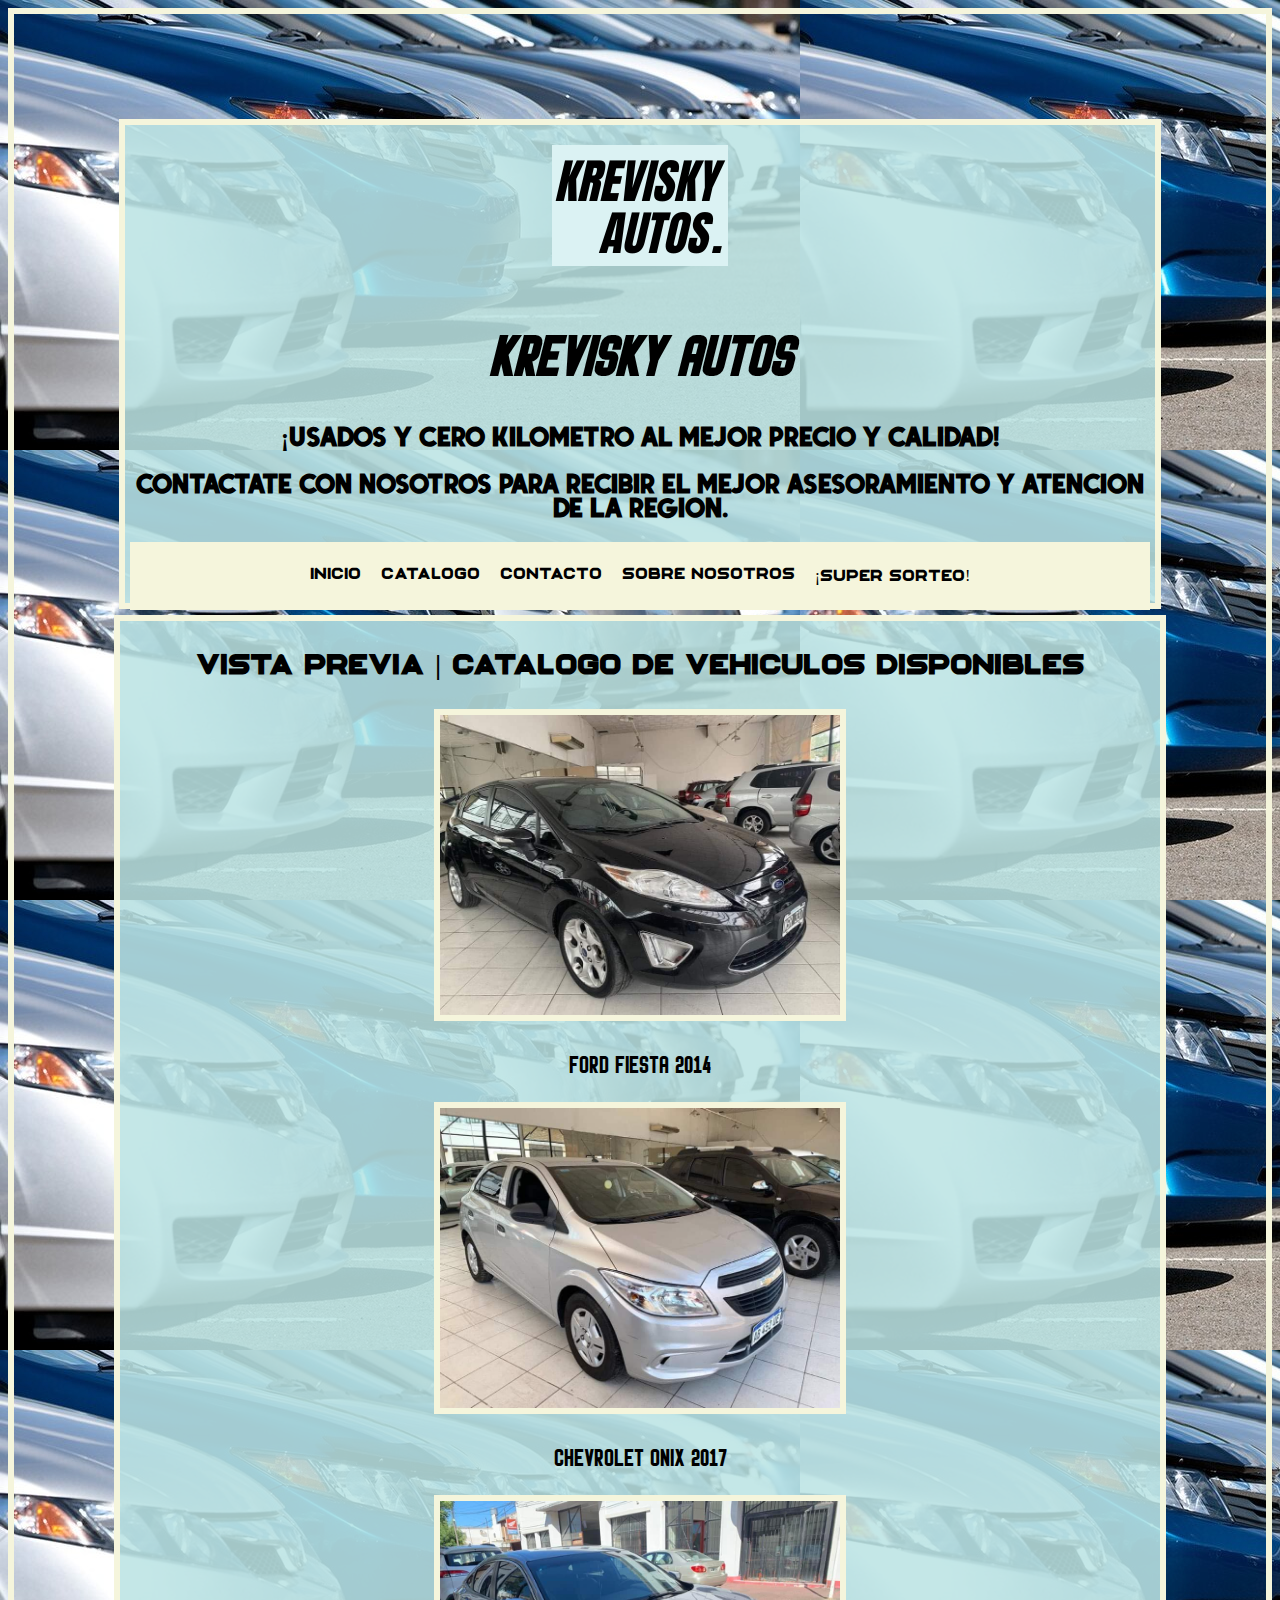
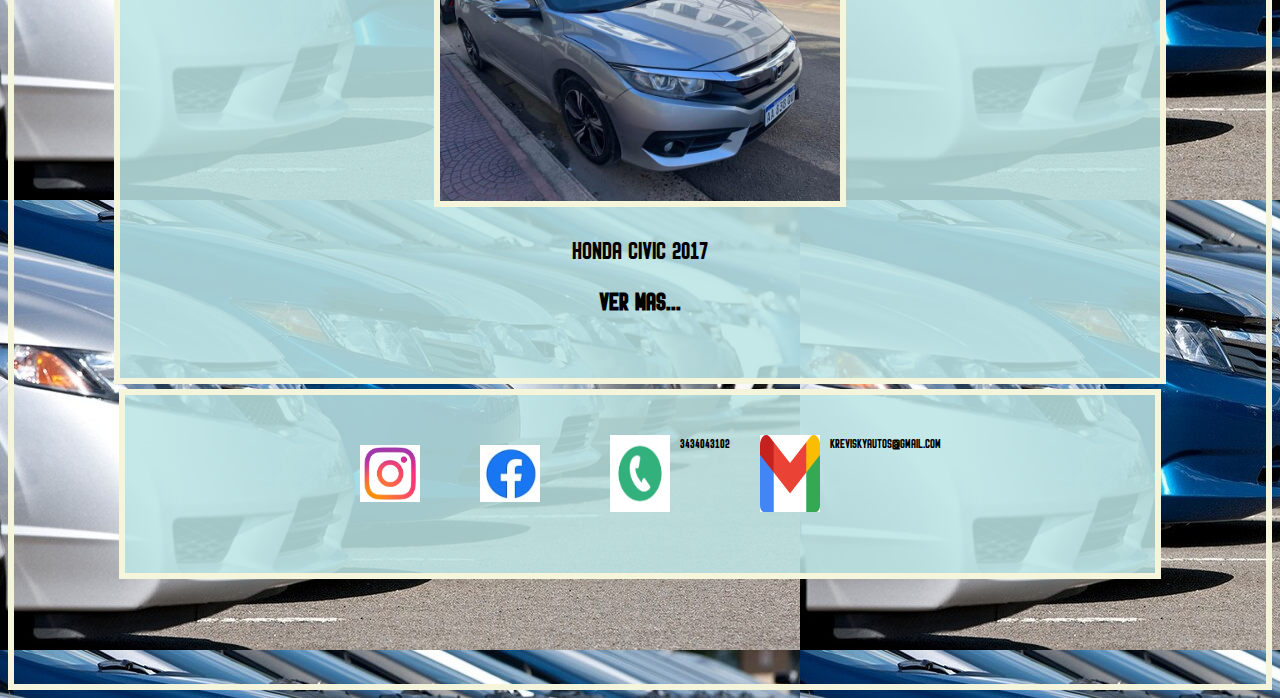
<file: index.html>
<!DOCTYPE html>
<html lang="en">
<head>
    <meta charset="UTF-8">
    <meta http-equiv="X-UA-Compatible" content="IE=edge">
    <meta name="viewport" content="width=device-width, initial-scale=1.0">
    <title>Krevisky Autos | Inicio</title>
    <link rel="stylesheet" href="style.css">
</head>
<body>
    <div class="contenedorpadreh"><header>
        <div class="encabezado"><a class="encabezado" href="index.html"><img class="encabezado anim-enc" src="multimedia.mp4/image/kreviskylogo.png" alt="Logo de la empresa"></a></div>
</a>
        <h1>Krevisky Autos</h1>
        <h2>¡Usados y cero kilometro al mejor precio y calidad!</h2>
        <h2 class="subtitulo">Contactate con nosotros para recibir el mejor asesoramiento y atencion de la region.</h2>
            <div><nav class="menu">
                <ul class="menu">
                <li class="menu"><a class="hyp" href="index.html">
                    Inicio
                </a>
                </li>
                <li class="menu">
                    <a class="hyp" href="catalogo.html">
                        Catalogo
                    </a>
                </li>
                <li class="menu">
                    <a class="hyp" href="contacto.html">
                        Contacto
                    </a>
                </li>
                <li class="menu">
                    <a class="hyp" href="nosotros.html">
                        Sobre Nosotros
                    </a>
                </li>
                <li class="menu">
                    <a class="hyp" href="sorteo.html">
                        ¡Super Sorteo!
                    </a>
                </li>
            </nav></div>

        </header>
    
        <section class="catalogoindex">
        <h3 class="catalogotitulo">Vista previa | Catalogo de vehículos disponibles</h3>
        <a class="text-cat-index" href="catalogo.html">
            <img class="img-cat-index cat-ind-anim" src="multimedia.mp4/image/auto1.jpg" alt="modelo1" width="400" height="300">
            <p>Ford Fiesta 2014 </p>
        </a>
        <a class="text-cat-index" href="catalogo.html">
            <img class="img-cat-index cat-ind-anim" src="multimedia.mp4/image/auto2..jpg" alt="modelo2" width="400" height="300">
            <p>Chevrolet Onix 2017</p> 
        </a>
        <a class="text-cat-index"href="catalogo.html">
            <img class="img-cat-index cat-ind-anim" src="multimedia.mp4/image/auto3.jpg" alt="modelo3" width="400" height="300">
            <p>Honda Civic 2017</p>
        </a>
        <a class="text-cat-index" href="catalogo.html">
            <p class="cat-ind-anim"><strong>VER MAS...</strong></p>
        </a>
        </section>
        
    
        <footer>
            <nav class="menuf">
            <ul class="menuf">
            <li class="menuf"><a class="menuf" href="https://www.instagram.com/krevisky.autos">
                <img class="menuf" src="multimedia.mp4/image/insta.jpg.jfif" alt="instagram_miniatura" width="60px">
            </a>
            </li>
            <li class="menuf">
            <a class="menuf" href="https://www.facebook.com/Krevisky-autos-193056681059260/?ref=page_internal">
                <img class="menuf" src="multimedia.mp4/image/facebook.jpg" alt="facebook_miniatura" width="60px">
            </a>
            </li>
            <li class="menuf">
            <li class="menuf"><img class="menuf" src="multimedia.mp4/image/telefono.jpg" alt="miniatura_telefono" width="60px"><p>3434043102</p></li>
            <li class="menuf">
            <img class="menuf" src="multimedia.mp4/image/mail.jpg" alt="miniatura_mail" width="60px"><p>kreviskyautos@gmail.com</p>
            </li>
            </ul>
        </nav>
        
        </footer>
    </div>
</body>

</html>
</file>
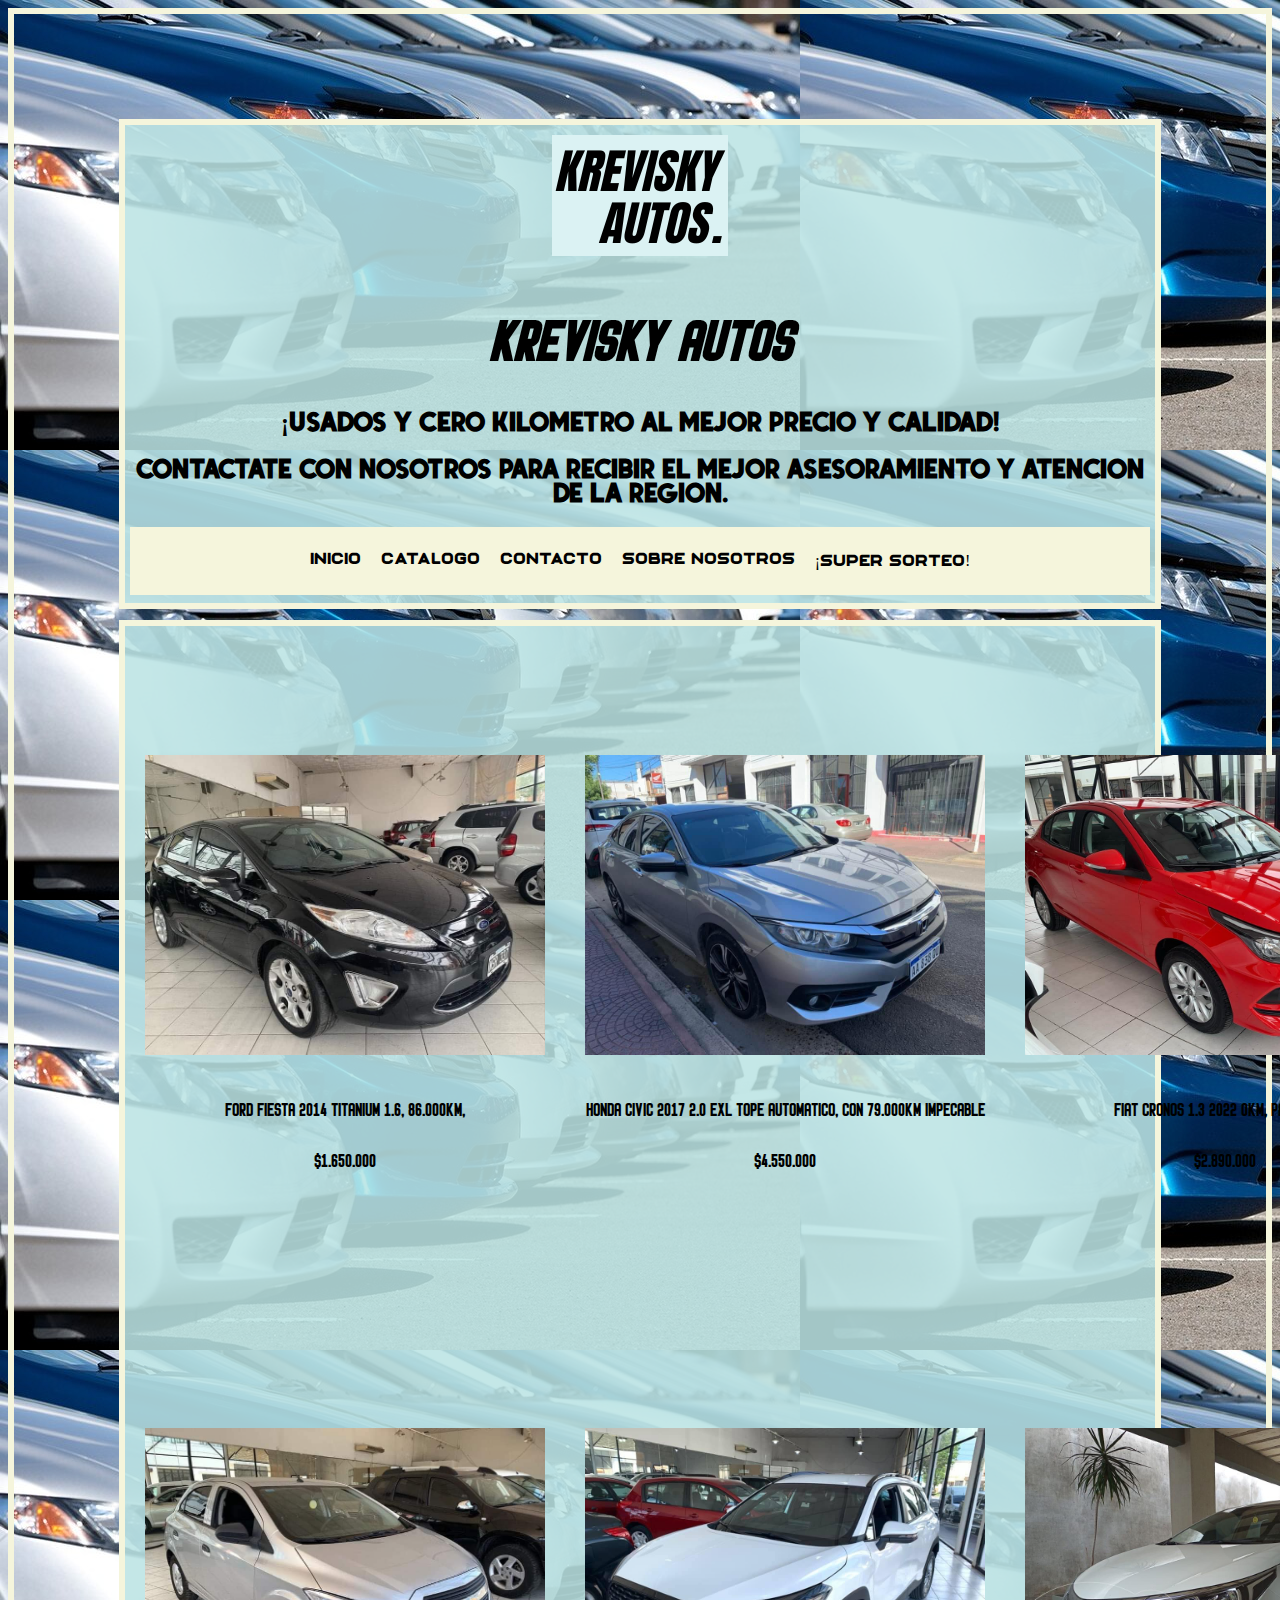
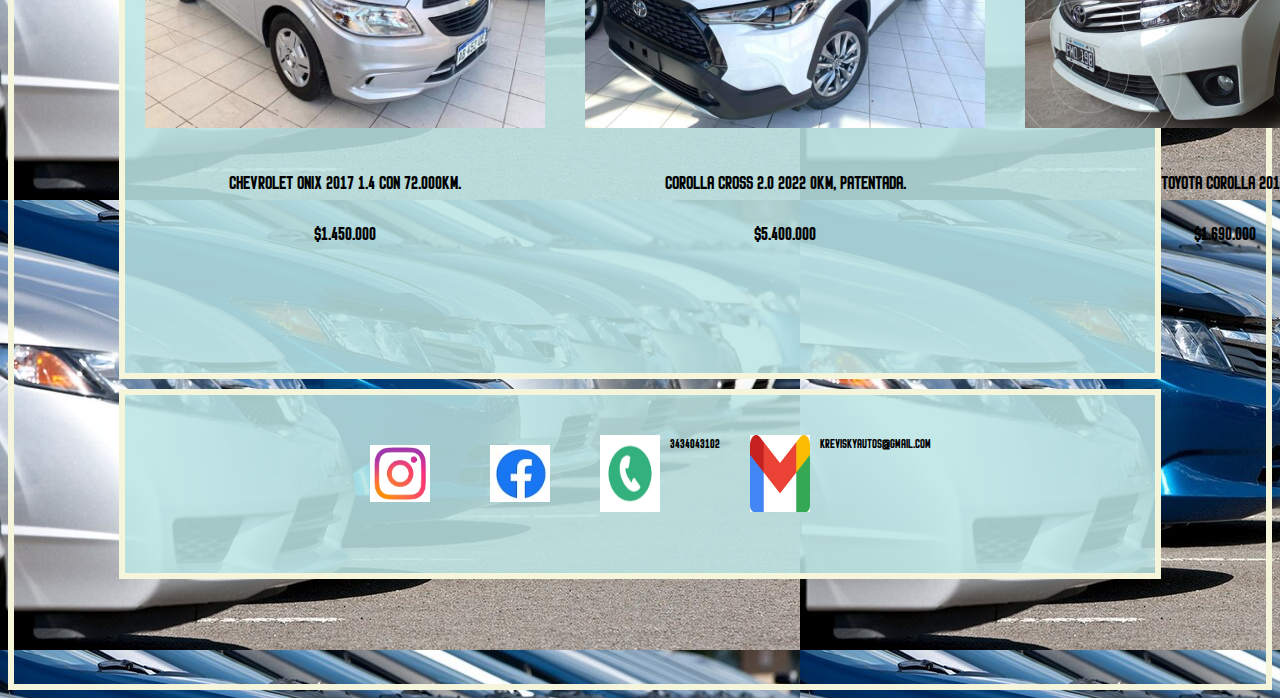
<file: catalogo.html>
<!DOCTYPE html>
<html lang="en">
<head>
    <meta charset="UTF-8">
    <meta http-equiv="X-UA-Compatible" content="IE=edge">
    <meta name="viewport" content="width=device-width, initial-scale=1.0">
    <link rel="stylesheet" href="style.css">
    <title>Krevisky Autos | Catalogo</title>
</head>
<body>
    <div class="contenedorpadrec"><header>
        <div><a class="encabezado" href="index.html"><img class="encabezado anim-enc" src="multimedia.mp4/image/kreviskylogo.png" alt="Logo de la empresa"></a></div>
        </a>
        <h1>Krevisky Autos</h1>
        <h2>¡Usados y cero kilometro al mejor precio y calidad!</h2>
        <h2 class="subtitulo">Contactate con nosotros para recibir el mejor asesoramiento y atencion de la region.</h2>
            <nav class="menu">
                <ul class="menu">
                <li class="menu"><a class="hyp" href="index.html">
                    Inicio
                </a>
                </li>
                <li class="menu">
                    <a class="hyp" href="catalogo.html">
                        Catalogo
                    </a>
                </li>
                <li class="menu">
                    <a class="hyp" href="contacto.html">
                        Contacto
                    </a>
                </li>
                <li class="menu">
                    <a class="hyp" href="nosotros.html">
                        Sobre Nosotros
                    </a>
                </li>
                <li class="menu">
                    <a class="hyp" href="sorteo.html">
                        ¡Super Sorteo!
                    </a>
                </li>
            </nav>
        </header>


    <section class="catalogo">
        
            <div><img class="cat-items" src="multimedia.mp4/image/auto1.jpg" alt="modelo1" width="400" height="300">
            <p class="cat-p" >Ford Fiesta 2014 Titanium 1.6, 86.000km, </p>
            <p class="cat-p" >$1.650.000 </p></div>
        
            <div><img class="cat-items" src="multimedia.mp4/image/auto2..jpg" alt="modelo2" width="400" height="300">
            <p class="cat-p">Chevrolet Onix 2017 1.4 con 72.000km.</p>
            <p class="cat-p">$1.450.000</p></div>
        
            <div><img class="cat-items" src="multimedia.mp4/image/auto3.jpg" alt="modelo3" width="400" height="300">
            <p class="cat-p">Honda Civic 2017 2.0 EXL tope automatico, con 79.000km impecable </p>
            <p class="cat-p">$4.550.000</p></div>
            
            <div><img class="cat-items" src="multimedia.mp4/image/auto4.jpg" alt="modelo4" width="400" height="300">
            <p class="cat-p">Corolla Cross 2.0 2022 0km, patentada. </p>
            <p class="cat-p">$5.400.000</p></div>

            <div><img class="cat-items" src="multimedia.mp4/image/auto5.jpg" alt="modelo5" width="400" height="300">
            <p class="cat-p">Fiat Cronos 1.3 2022 0km, patentado.</p>
            <p class="cat-p">$2.890.000</p></div>

            <div><img class="cat-items" src="multimedia.mp4/image/auto6.jpg" alt="modelo6" width="400" height="300">
            <p class="cat-p">Toyota Corolla 2013.</p>
            <p class="cat-p">$1.690.000</p></div>

            
        </section>



        <footer>
            <nav class="menuf">
            <ul class="menuf">
            <li class="menuf"><a class="menuf" href="https://www.instagram.com/krevisky.autos">
                <img class="menuf" src="multimedia.mp4/image/insta.jpg.jfif" alt="instagram_miniatura" width="60px">
            </a>
            </li>
            <li class="menuf">
            <a class="menuf" href="https://www.facebook.com/Krevisky-autos-193056681059260/?ref=page_internal">
                <img class="menuf" src="multimedia.mp4/image/facebook.jpg" alt="facebook_miniatura" width="60px">
            </a>
            </li>
            
            <li class="menuf"><img class="menuf" src="multimedia.mp4/image/telefono.jpg" alt="miniatura_telefono" width="60px"><p>3434043102</p></li>
            <li class="menuf">
            <img class="menuf" src="multimedia.mp4/image/mail.jpg" alt="miniatura_mail" width="60px"><p>kreviskyautos@gmail.com</p>
            </li>
            </ul>
        </nav>
        
        </footer>
    </div>
</body>

</html>
</file>
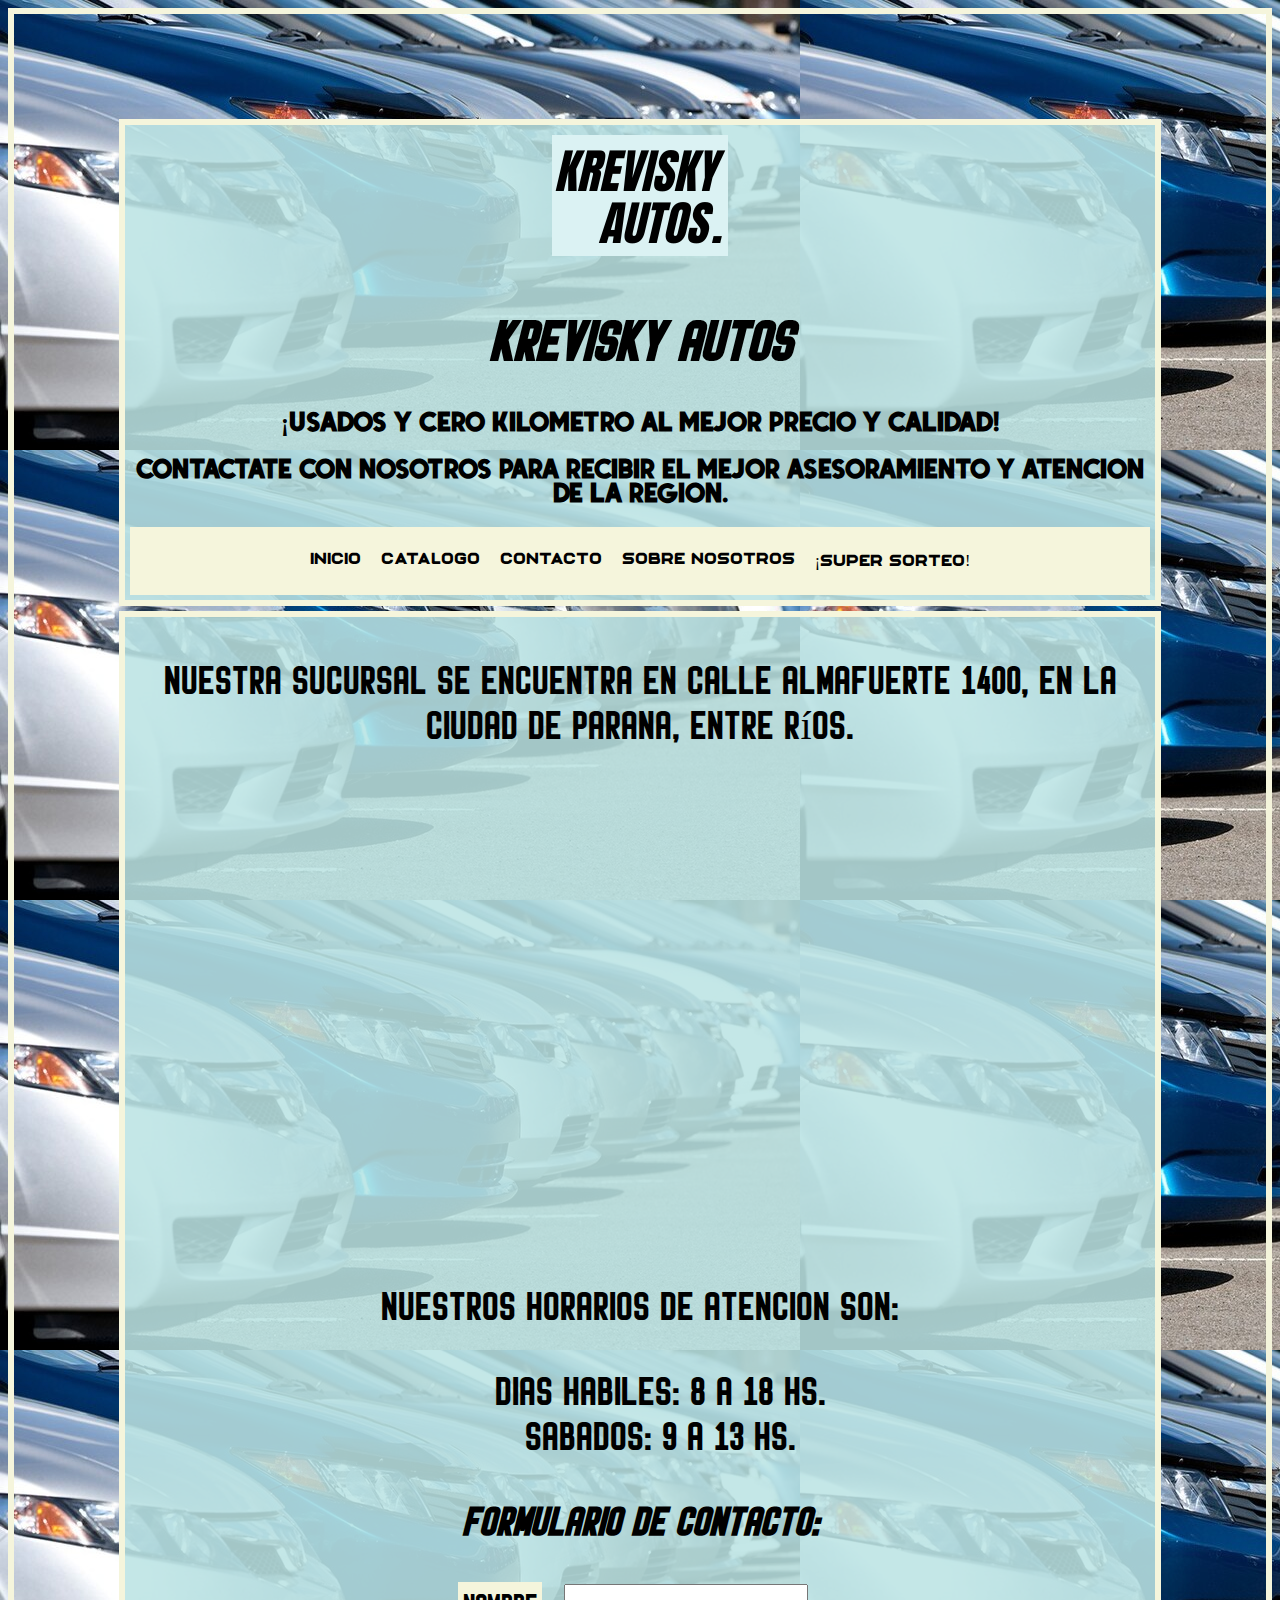
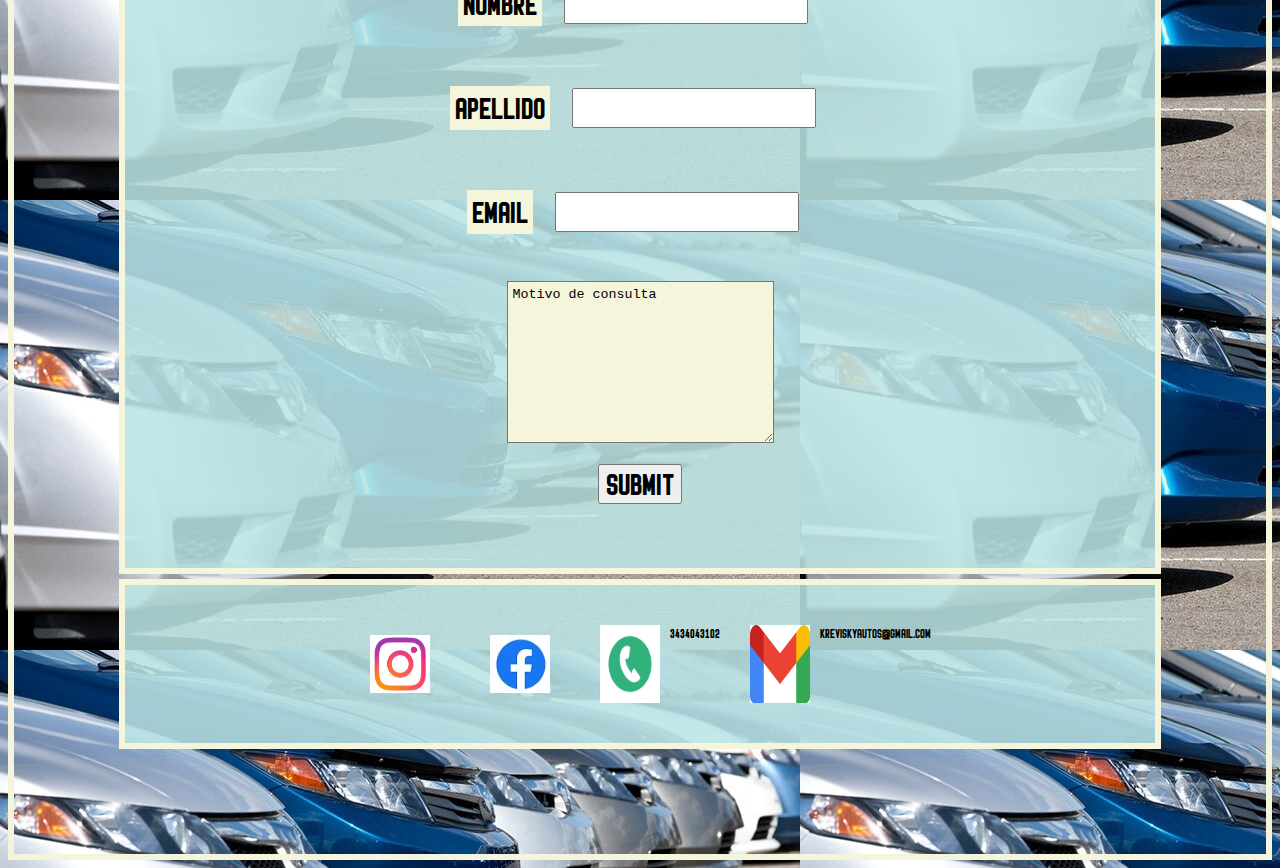
<file: contacto.html>
<!DOCTYPE html>
<html lang="en">
<head>
    <meta charset="UTF-8">
    <meta http-equiv="X-UA-Compatible" content="IE=edge">
    <meta name="viewport" content="width=device-width, initial-scale=1.0">
    <link rel="stylesheet" href="style.css">
    <title>Krevisky Autos | Contacto</title>
</head>
<body>
    <header>
        <div><a class="encabezado" href="index.html"><img class="encabezado anim-enc" src="multimedia.mp4/image/kreviskylogo.png" alt="Logo de la empresa"></a></div>
        </a>
        <h1>Krevisky Autos</h1>
        <h2>¡Usados y cero kilometro al mejor precio y calidad!</h2>
        <h2 class="subtitulo">Contactate con nosotros para recibir el mejor asesoramiento y atencion de la region.</h2>
        
            <nav class="menu">
                <ul class="menu">
                <li class="menu"><a class="hyp" href="index.html">
                    Inicio
                </a>
                </li>
                <li class="menu">
                    <a class="hyp" href="catalogo.html">
                        Catalogo
                    </a>
                </li>
                <li class="menu">
                    <a class="hyp" href="contacto.html">
                        Contacto
                    </a>
                </li>
                <li class="menu">
                    <a class="hyp" href="nosotros.html">
                        Sobre Nosotros
                    </a>
                </li>
                <li class="menu">
                    <a class="hyp" href="sorteo.html">
                        ¡Super Sorteo!
                    </a>
                </li>
            </nav>
            
        </header>

    <section class="contacto">
        <p class="pcontacto">Nuestra sucursal se encuentra en calle Almafuerte 1400, en la ciudad de Parana, Entre Ríos.</p>
        <div class="iframe"><iframe src="https://www.google.com/maps/embed?pb=!1m18!1m12!1m3!1d3392.631021438646!2d-60.50254968484371!3d-31.75327098129321!2m3!1f0!2f0!3f0!3m2!1i1024!2i768!4f13.1!3m3!1m2!1s0x95b44ddcce5c5dc7%3A0x899870d169c52195!2sAv.%20Almafuerte%201400%2C%20E3102QFR%20Paran%C3%A1%2C%20Entre%20R%C3%ADos!5e0!3m2!1ses-419!2sar!4v1649282189308!5m2!1ses-419!2sar" width="600" height="450" style="border:0;" allowfullscreen="" loading="lazy" referrerpolicy="no-referrer-when-downgrade"></iframe></div>
        <p class="pcontacto">
            Nuestros horarios de atencion son:
            <ul class="listcont">
            <li class="listcont" >Dias habiles: 8 a 18 hs.</li>
            <li class="listcont" >Sabados: 9 a 13 hs.</li>
        </ul> 
        </p>
        <h1 class="pcontacto">
            Formulario de contacto:
        </h1>
        <form class="form" action="/formulario" method="post">
            <label class="letrasf" for="Nombre">Nombre</label>
            <input class="form" id="Nombre" type="text">
            <br><br>
        
       
            <label class="letrasf" for="Apellido">Apellido</label>
            <input class="form" type="text" id="Apellido">
            <br><br>
        
       
            <label class="letrasf" for="Email">Email</label>
            <input class="form" type="email" id="Email">
            <br><br>

            <textarea class="letrasf" id="comentario" cols="30" rows="10">Motivo de consulta</textarea><br>
            <input class="form" type="submit">
            <br><br>
            
        </form>


    </section>




    <footer>
        <nav class="menuf">
        <ul class="menuf">
        <li class="menuf"><a class="menuf" href="https://www.instagram.com/krevisky.autos">
            <img class="menuf" src="multimedia.mp4/image/insta.jpg.jfif" alt="instagram_miniatura" width="60px">
        </a>
        </li>
        <li class="menuf">
        <a class="menuf" href="https://www.facebook.com/Krevisky-autos-193056681059260/?ref=page_internal">
            <img class="menuf" src="multimedia.mp4/image/facebook.jpg" alt="facebook_miniatura" width="60px">
        </a>
        </li>
        <li class="menuf"><img class="menuf" src="multimedia.mp4/image/telefono.jpg" alt="miniatura_telefono" width="60px"><p>3434043102</p></li>
        <li class="menuf">
        <img class="menuf" src="multimedia.mp4/image/mail.jpg" alt="miniatura_mail" width="60px"><p>kreviskyautos@gmail.com</p>
        </li>
        </ul>
    </nav>
    
    </footer>
</body>
</html>
</file>
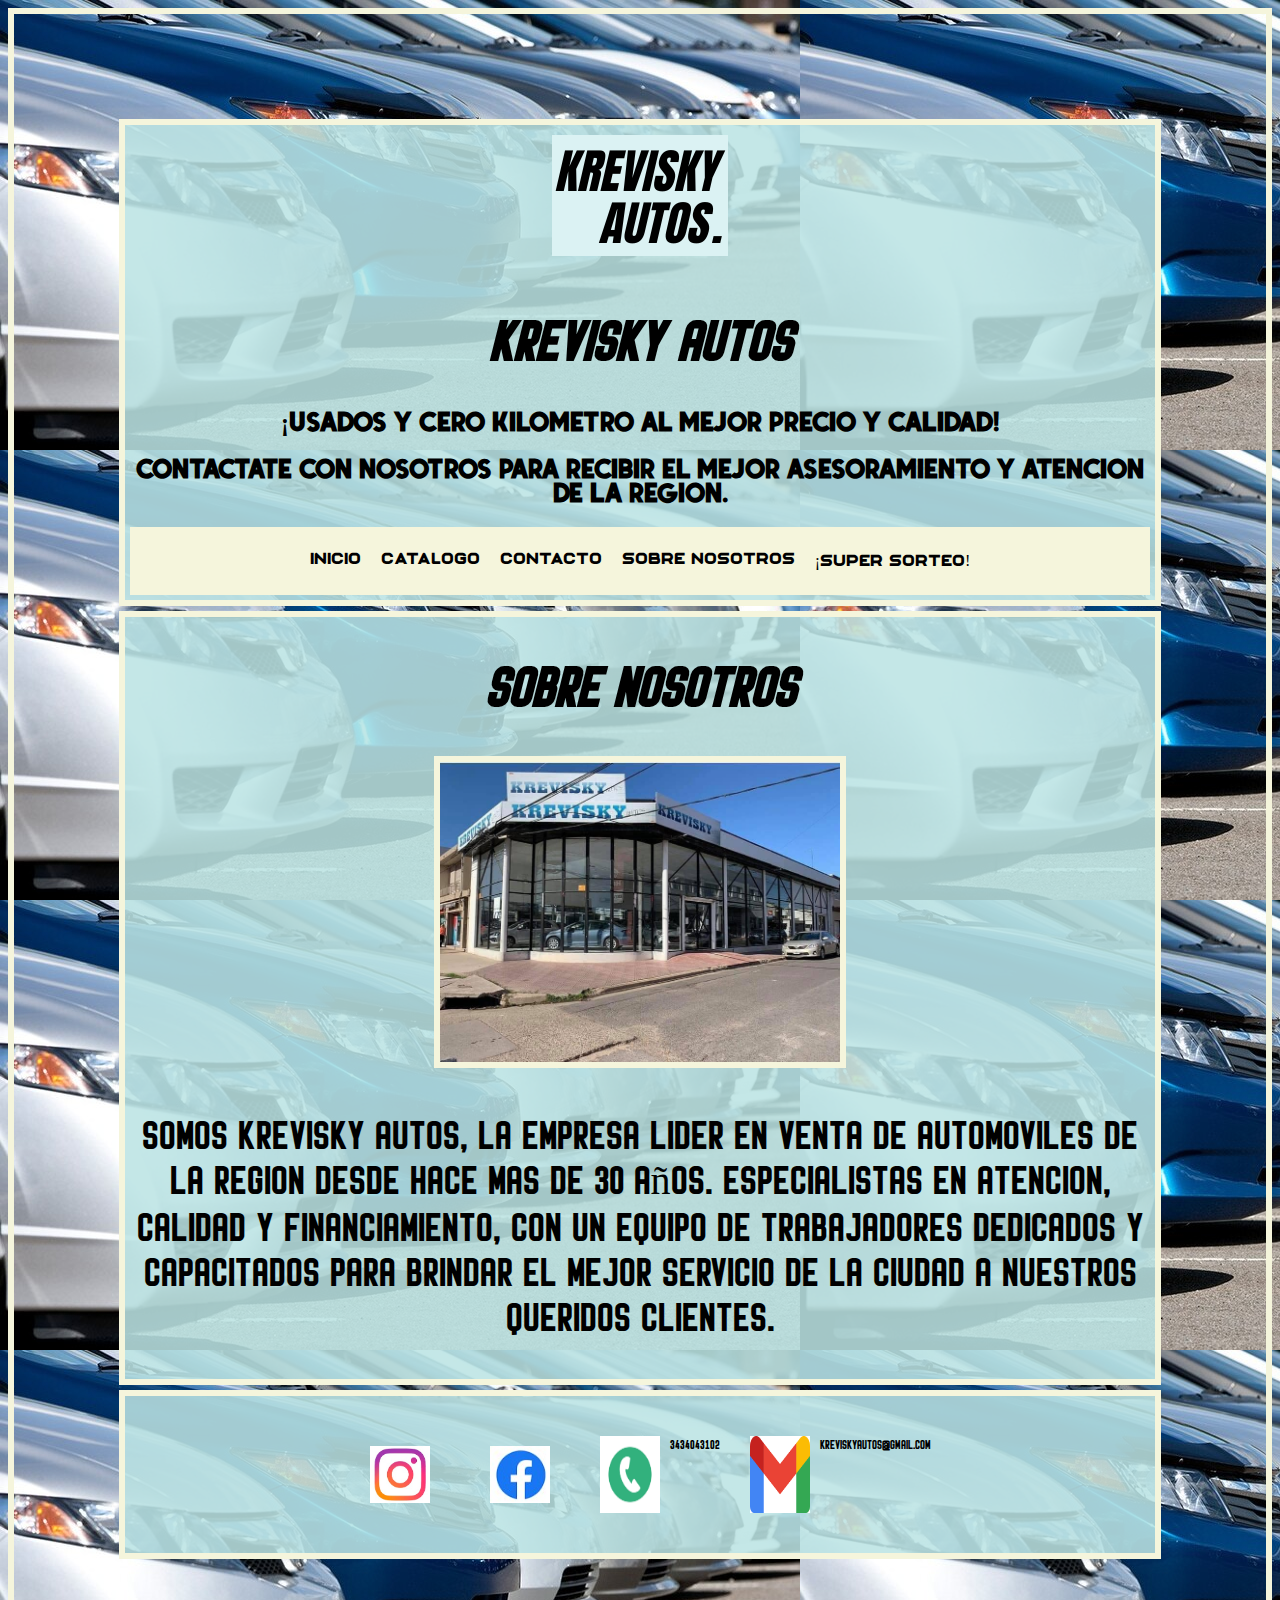
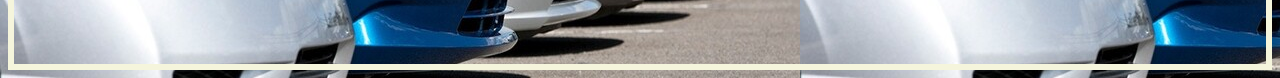
<file: nosotros.html>
<!DOCTYPE html>
<html lang="en">
<head>
    <meta charset="UTF-8">
    <meta http-equiv="X-UA-Compatible" content="IE=edge">
    <meta name="viewport" content="width=device-width, initial-scale=1.0">
    <link rel="stylesheet" href="style.css">
    <title>Krevisky Autos | Sobre Nosotros</title>
</head>
<body>
    <header>
        <div><a class="encabezado" href="index.html"><img class="encabezado anim-enc" src="multimedia.mp4/image/kreviskylogo.png" alt="Logo de la empresa"></a></div>
        </a>
        <h1>Krevisky Autos</h1>
        <h2>¡Usados y cero kilometro al mejor precio y calidad!</h2>
        <h2 class="subtitulo">Contactate con nosotros para recibir el mejor asesoramiento y atencion de la region.</h2>
        
            <nav class="menu">
                <ul class="menu">
                <li class="menu"><a class="hyp" href="index.html">
                    Inicio
                </a>
                </li>
                <li class="menu">
                    <a class="hyp" href="catalogo.html">
                        Catalogo
                    </a>
                </li>
                <li class="menu">
                    <a class="hyp" href="contacto.html">
                        Contacto
                    </a>
                </li>
                <li class="menu">
                    <a class="hyp" href="nosotros.html">
                        Sobre Nosotros
                    </a>
                </li>
                <li class="menu">
                    <a class="hyp" href="sorteo.html">
                        ¡Super Sorteo!
                    </a>
                </li>
            </nav>
            
        </header>

    <section class="nos">
        <h1 class="titulonos">Sobre Nosotros</h1>
        <img class="imgnos" src="multimedia.mp4/image/frente.jpg" alt="frente_negocio" width="400" height="300">
        <p class="textnos">Somos Krevisky Autos, la empresa lider en venta de automoviles de la region desde hace mas de 30 años. 
            Especialistas en atencion, calidad y financiamiento, con un equipo de trabajadores dedicados y capacitados
            para brindar el mejor servicio de la ciudad a nuestros queridos clientes.
        </p>
    </section>
    



    <footer>
        <nav class="menuf">
        <ul class="menuf">
        <li class="menuf"><a class="menuf" href="https://www.instagram.com/krevisky.autos">
            <img class="menuf" src="multimedia.mp4/image/insta.jpg.jfif" alt="instagram_miniatura" width="60px">
        </a>
        </li>
        <li class="menuf">
        <a class="menuf" href="https://www.facebook.com/Krevisky-autos-193056681059260/?ref=page_internal">
            <img class="menuf" src="multimedia.mp4/image/facebook.jpg" alt="facebook_miniatura" width="60px">
        </a>
        </li>
        <li class="menuf"><img class="menuf" src="multimedia.mp4/image/telefono.jpg" alt="miniatura_telefono" width="60px"><p>3434043102</p></li>
        <li class="menuf">
        <img class="menuf" src="multimedia.mp4/image/mail.jpg" alt="miniatura_mail" width="60px"><p>kreviskyautos@gmail.com</p>
        </li>
        </ul>
    </nav>
    
    </footer>
    
</body>
</html>
</file>
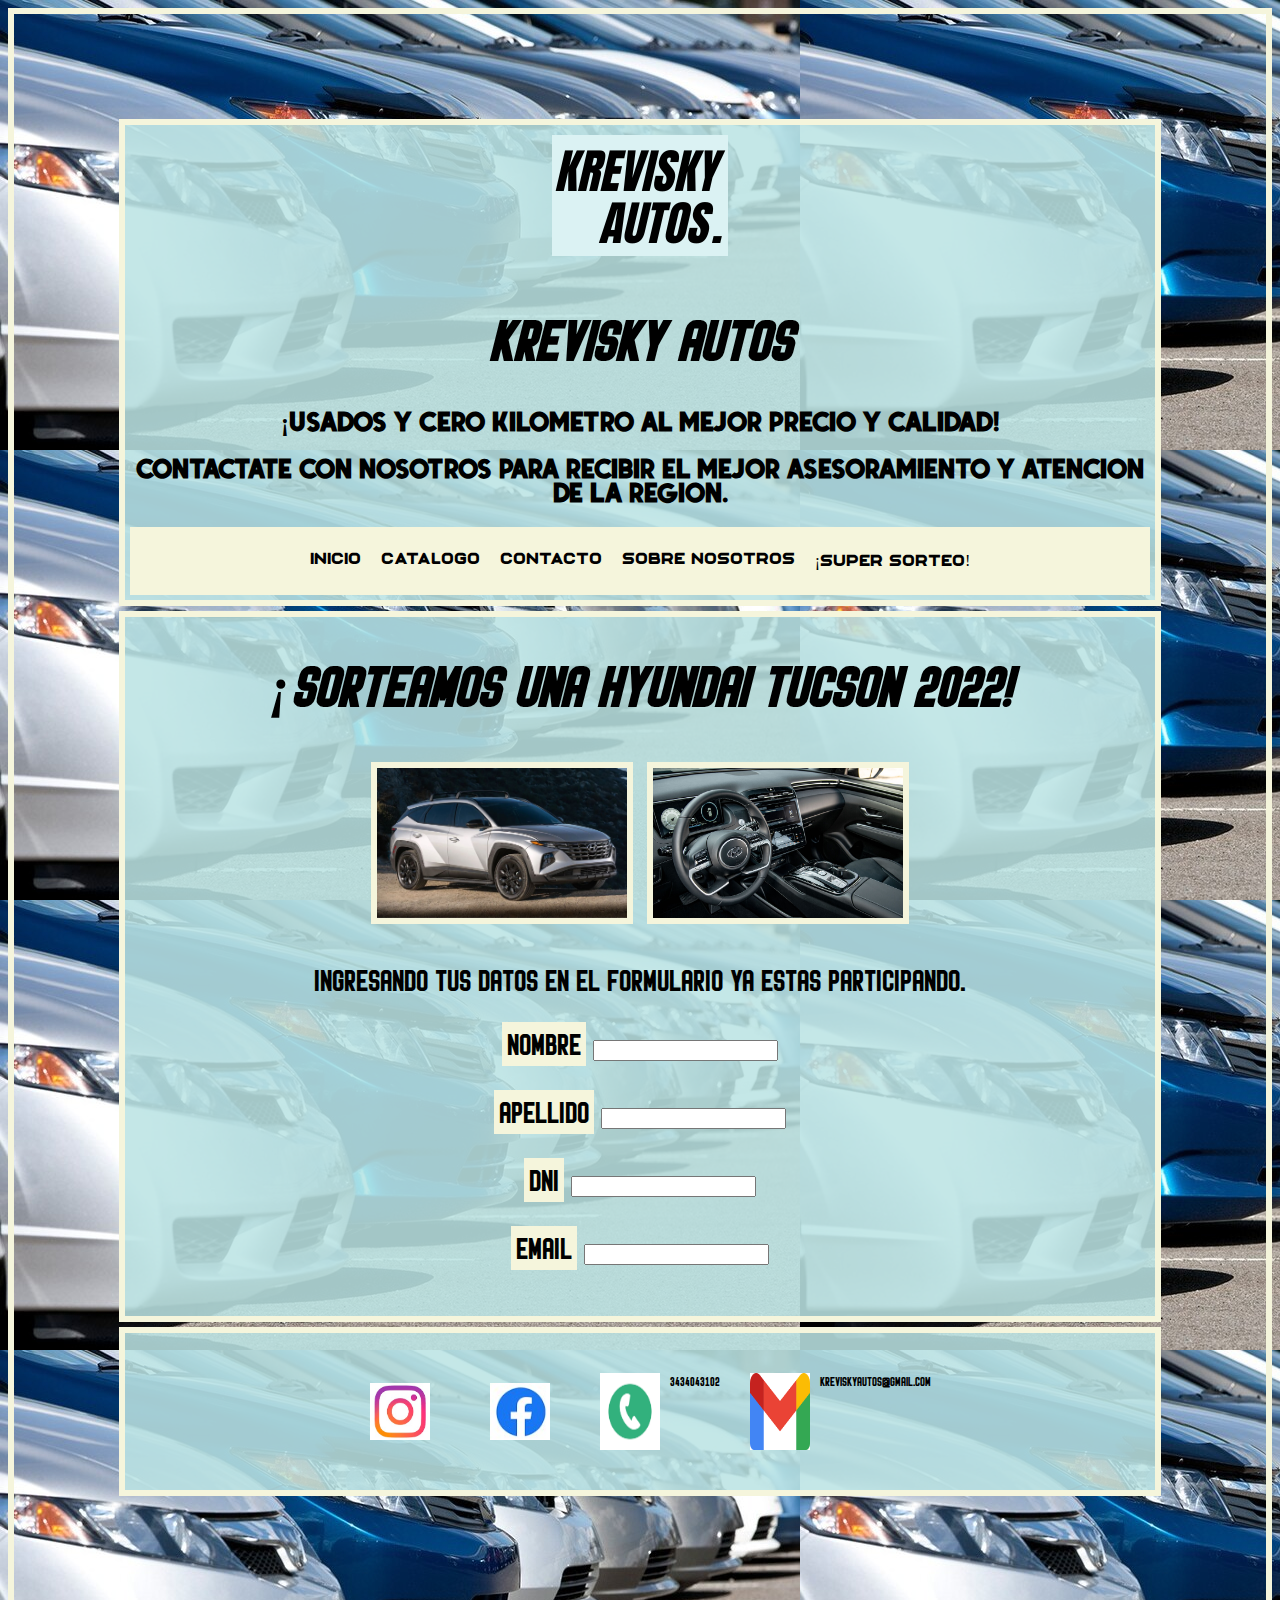
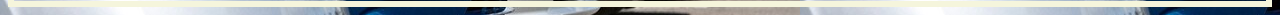
<file: sorteo.html>
<!DOCTYPE html>
<html lang="en">
<head>
    <meta charset="UTF-8">
    <meta http-equiv="X-UA-Compatible" content="IE=edge">
    <meta name="viewport" content="width=device-width, initial-scale=1.0">
    <title>Krevisky Autos | Super Sorteo</title>
    <link rel="stylesheet" href="style.css">
</head>
<body>
    <header>
        <div><a class="encabezado" href="index.html"><img class="encabezado anim-enc" src="multimedia.mp4/image/kreviskylogo.png" alt="Logo de la empresa"></a></div>
        </a>
        <h1>Krevisky Autos</h1>
        <h2>¡Usados y cero kilometro al mejor precio y calidad!</h2>
        <h2 class="subtitulo">Contactate con nosotros para recibir el mejor asesoramiento y atencion de la region.</h2>
        
            <nav class="menu">
                <ul class="menu">
                <li class="menu"><a class="hyp" href="index.html">
                    Inicio
                </a>
                </li>
                <li class="menu">
                    <a class="hyp" href="catalogo.html">
                        Catalogo
                    </a>
                </li>
                <li class="menu">
                    <a class="hyp" href="contacto.html">
                        Contacto
                    </a>
                </li>
                <li class="menu">
                    <a class="hyp" href="nosotros.html">
                        Sobre Nosotros
                    </a>
                </li>
                <li class="menu">
                    <a class="hyp" href="sorteo.html">
                        ¡Super Sorteo!
                    </a>
                </li>
            </nav>
            
        </header>


    <section class="tucson">
    <h1>¡Sorteamos una Hyundai Tucson 2022!</h1>
    <img class="tucson t1" src="multimedia.mp4/image/sorteo.jpg" alt="sorte_hyundai" width="400px" height="257px">
    <img class="tucson t1" src="multimedia.mp4/image/sorteo2.jpg" alt="sorte_hyndai2" width="400px" height="257px">
    <p class="psorteo">Ingresando tus datos en el formulario ya estas participando.</p>
    <form class="form" action="/formulario" method="post">
        <form action="/formulario" method="post">
            <label class="letrasf" for="Nombre">Nombre</label>
            <input id="Nombre" type="text">
            <br><br>
        
            <label class="letrasf" for="Apellido">Apellido</label>
            <input type="text" id="Apellido">
            <br><br>

            <label class="letrasf" for="Dni">DNI</label>
            <input type="number"  id="Dni">
            <br><br>

            <label class="letrasf" for="email">Email</label>
            <input type="email" id="email">
        </form><br><br>
        
    </section>



    <footer>
        <nav class="menuf">
        <ul class="menuf">
        <li class="menuf"><a class="menuf" href="https://www.instagram.com/krevisky.autos">
            <img class="menuf" src="multimedia.mp4/image/insta.jpg.jfif" alt="instagram_miniatura" width="60px">
        </a>
        </li>
        <li class="menuf">
        <a class="menuf" href="https://www.facebook.com/Krevisky-autos-193056681059260/?ref=page_internal">
            <img class="menuf" src="multimedia.mp4/image/facebook.jpg" alt="facebook_miniatura" width="60px">
        </a>
        </li>
        <li class="menuf"><img class="menuf" src="multimedia.mp4/image/telefono.jpg" alt="miniatura_telefono" width="60px"><p>3434043102</p></li>
        <li class="menuf">
        <img class="menuf" src="multimedia.mp4/image/mail.jpg" alt="miniatura_mail" width="60px"><p>kreviskyautos@gmail.com</p>
        </li>
        </ul>
    </nav>
    
    </footer>

</body>
</html>
</file>
<file: style.css>
body{
    background-color: rgba(187, 228, 228, 0.87);
    padding: 100px;
    background-image: url(multimedia.mp4/image/fondo_total.jpg);
    border: 6px solid beige;
}

header{
    background-color:rgba(187, 228, 228, 0.87);
    grid-area: header;
    margin: 5px;
    text-align: center;
    border: 6px solid beige;
}
footer{
    grid-area: footer;
    margin: 5px;
    background-color:rgba(187, 228, 228, 0.87);
    text-align: center;
    border: 6px solid beige;
    font-family: "font3";
    font-size: 12px;
    list-style-type: none;
    align-items: center;
}


@font-face {
    font-family: "font1";
    src: url(fonts/Soulgood.otf);
}
@font-face {
    font-family: "font2";
    src: url(fonts/kafeine.ttf);
}
@font-face {
    font-family: "font3";
    src: url(fonts/exmechanica.otf);
}

.contenedorpadreh{
    display: grid;
    grid-template-columns: 100%;
    grid-template-rows: 500px 1px 1369px 200px;
    grid-template-areas: 
    "header"
    "nav"
    "sectionA"
    "footer";
}



.contenedorpadrec{
    display: grid;
    grid-template-columns: 100%;
    grid-template-rows: 500px 1px 1369px 200px;
    grid-template-areas:
    "header"
    "nav"
    "sectionA"
    "footer";
}

.catalogotitulo{
    font-family: "font3";
    }
    
.encabezado{
    margin: 5px;
    padding: 5px;
    text-align: center;
}
.anim-enc:hover{
    transform: scale(2,1);
    transition: all 2s;
}

h1{
    font-weight: bold;
    font-size: 350%;
    font-family: "font1";
    font-style: italic;
    text-align: center;
    background-color: none;
}

h1:hover{
    transform: scale(2,1);
    transition: all 2s;
}


.t1{
    width: 250px;
    height: 150px;
    background-color: rgba(187, 228, 228, 0.87);
    border: solid beige 1px;
}

.t1:hover{
    padding: 5px;
    transform: scale(2,2);
    transition: all 2s;
}

h2{
    font-size:25px ;
    font-family:"font2";
    background-color: none;
}
.subtitulo{
background-color: none;
}

.cat-ind-anim:hover{
    padding: 5px;
    transform: scale(2,2);
    transition: all 2s;
}


.menu{
    grid-area: nav;
    padding: 5px;
    margin:5px;
    list-style-type:none;
    text-align: center;
    font-family: "font3";
    list-style-type: none;
    background-color: beige;
    display: flex;
    justify-content: space-between;
    justify-content: center;
}
.hyp{
    text-decoration:none;
    color: black;
    background-color: beige;
    list-style-type: none;
}


.divcat{
    display: grid;
    grid-template-columns: 50% 50%;
    grid-template-rows: 50% 50%;
}

.catalogo{
    grid-area: sectionA;
    background-color: rgba(187, 228, 228, 0.87);
    text-decoration: none;
    margin: 5px;
    border: 6px solid beige;
    display: flex;
    flex-direction:column;
    flex-wrap: wrap;
    justify-content: space-around;
    text-align: center;

}

.catalogoindex{
    grid-area: sectionA;
    background-color: rgba(187, 228, 228, 0.87);
    text-decoration: none;
    font-size:x-large;
    border: 6px solid beige;
    text-align: center;
}

.iframe{
    text-align: center;
}

.cat-items{
    padding: 10px;
    margin:10px;
}
.cat-p{
    padding:10px;
    margin:10px;
    font-size: 18px;
    
    }


.menuf{
    padding: 5px;
    margin:5px;
    font-family: "font3";
    list-style-type:none;
    text-align: center;
    list-style-type: none;
    display: flex;
    justify-content: center;
}

p{
    font-family: "font1";
    text-decoration: none;
    color: black;
}
.text-cat-index{
text-decoration: none;
}

.img-cat-index{
border: 6px solid beige;
}

.item{
    list-style-type: none;
}
.contacto{
    background-color: rgba(187, 228, 228, 0.87);
    border: 6px solid beige;
    margin: 5px;
}
.pcontacto{
    text-align: center;
    color: black;
    font-size: 40px;
    background-color: none;
}

.listcont{
    font-family: "font1";
    text-align: center;
    text-decoration: none;
    list-style-type: none;
    font-size: 40px;
}

.form{
    margin: 15px;
    font-family: "font1";
    text-align: center;
    font-size: 30px;
}

.letrasf{
background-color: beige;
padding: 5px;
}



.nos{
    text-align: center;
    background-color: rgba(187, 228, 228, 0.87);
    border: 6px solid beige;
    margin: 5px;
}

.imgnos{
    border: 6px solid beige;
}

.textnos{
    font-size: 40px;
}


.tucson{
    background-color: rgba(187, 228, 228, 0.87);
    text-align: center;
    border: 6px solid beige;
    margin: 5px;
}

.psorteo{
    
    font-size: 30px;
    text-align: center;
}
</file>
